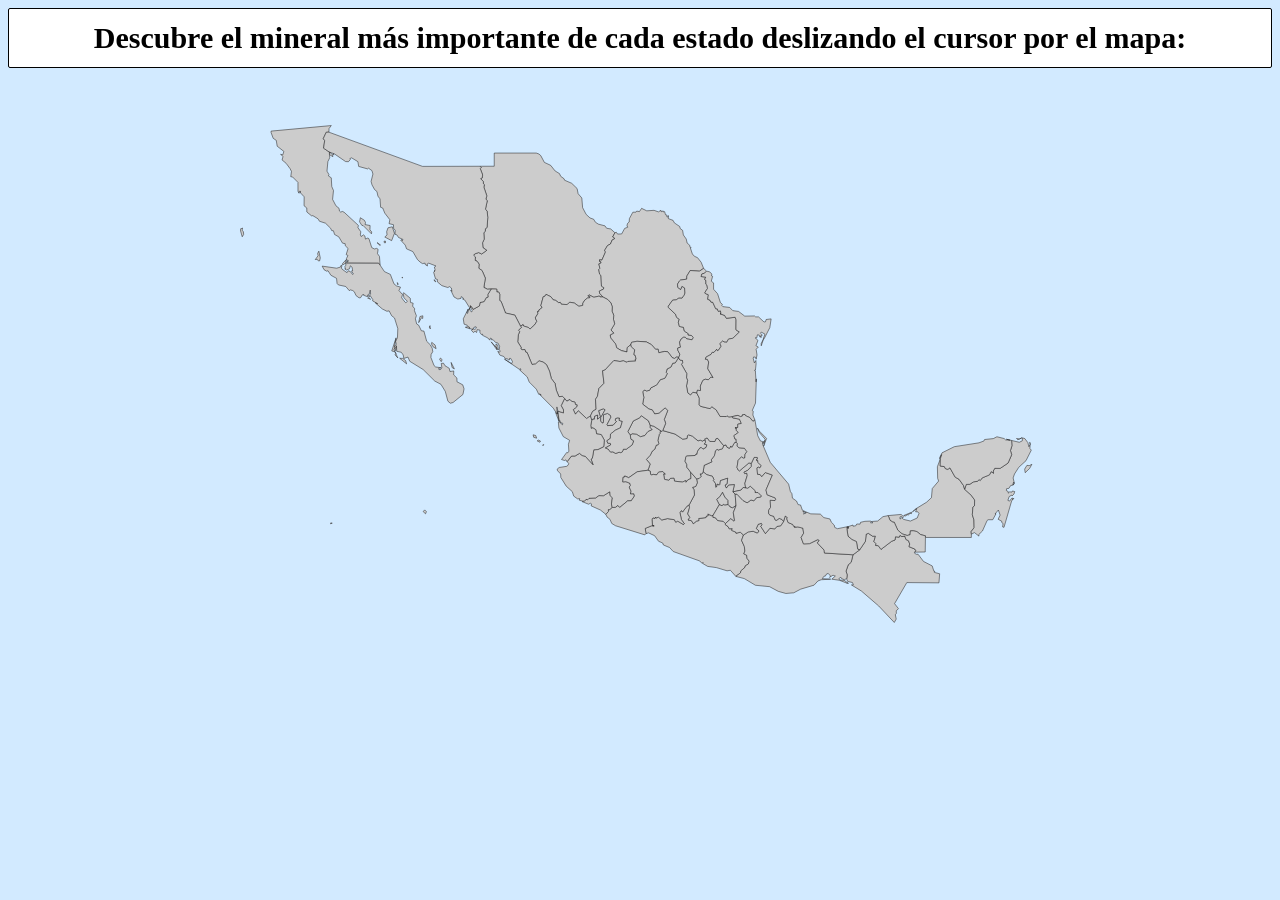
<file: src/main/resources/static/mapa-minerales-rocas/index.html>
<!DOCTYPE html>
<html>
    <link rel="stylesheet" type="text/css" href="styles.css" />
	<div id="info-box"></div>
	<?xml version="1.0" encoding="utf-8"?>
<header>
		<h1>Descubre el mineral más importante de cada estado deslizando el cursor por el mapa:</h1>
  </header>
  <style>
	svg {
	  display: block;
	  margin: auto;
	}
  </style>
<svg width="800" height="600" xmlns="http://www.w3.org/2000/svg" xmlns:amcharts="http://amcharts.com/ammap" xmlns:xlink="http://www.w3.org/1999/xlink" version="1.1">
	<sodipodi:namedview bordercolor="#666666" objecttolerance="10" pagecolor="#ffffff" borderopacity="1" gridtolerance="10" guidetolerance="10" inkscape:cx="509.19152" inkscape:cy="282.2353" inkscape:zoom="1.2137643" showgrid="false" id="namedview71" inkscape:current-layer="g5" inkscape:window-maximized="1" inkscape:window-y="-8" inkscape:window-x="-8" inkscape:pageopacity="0" inkscape:window-height="1017" inkscape:window-width="1920" inkscape:pageshadow="2">
	</sodipodi:namedview>

	<g>
      <path id="MX-AGU" data-info="<div>Aguascalientes</div><div>Roca o Mineral representativo: Ágata de fuego </div>" fill="#D3D3D3" class="land" d="M390.24,367.07L387.83,363.6L393.33,352.9L399.66,349.82L401.26,347.64L408.53,352.83L410.26,357.31L410.26,357.31L410.28,359.5L412.24,361.64L407.96,363.61L404.69,367.66L400.41,368.76L396.5,366.33L392.29,365.95z"/>
	  <path id="MX-BCN" data-info="<div>Baja California</div><div>Roca o Mineral representativo: Turqueza </div>" fill="#D3D3D3" class="land" d="M106.2,195.13h-0.65l0,0l-2.88,1.84l-0.1,-1.51l3.7,-3.91l-0.76,2.25L106.2,195.13zM78.85,183.14l1.43,6.75l-0.64,2.99l-1.16,0.14l-1.26,-1.73l-1.96,0.27l2.81,-3.81l-0.44,-2.29L78.85,183.14zM136.99,174.58l3.51,2.45l-0.54,0.47L136.99,174.58zM145.45,173.08l0.07,1.66l-1.16,0.04l-0.35,-1.56L145.45,173.08zM2.59,160.01l-0.5,2.36l1.31,1.2l0.23,2.9l-1.41,2.31l-2.15,-7.58L2.59,160.01zM120.37,149.72l4.07,2.61l1.06,2.21l-0.47,2.03l5.08,0.95l-0.17,4.33l1.81,2.08l-0.34,1.9l-8.2,-8.21l-1.37,-0.26l-2.29,-3.56L120.37,149.72zM88.9,64.14l-2.66,0.13l-2.94,6.31l1.4,1.99l-1.11,7.6l5.69,3.84l0,0l0.45,5.74l-1.86,3.87l-0.88,9.55l1.98,3.47l-0.54,1.31l2.84,1.84l0.51,8.74l1.72,4.04l-0.92,8.77l3.35,6.44l3.13,2.55l0.42,2.76l1.26,1.04l1.51,-0.73l1.81,0.78l14.3,13.22l-0.41,2.22l2.87,4.19l-0.46,3.04l0.81,1.69l2.32,-1.69l1.43,1.21l0.51,3.04l2.41,-1.07l1.08,0.62l2.79,8.87l2.58,1.46l2.44,-0.59l1.37,0.93l-0.59,4.33l1.97,2.8l0.65,8.78l0,0l-1.51,-1.97l0,0l-31.69,-0.11l-0.17,-2.34l0.86,1.21l0.79,-1.39l-1.61,-0.41l-0.35,-1.72l1.52,-2.99l-1.81,-0.91l1.93,-6.07l-2.83,-2.82l-0.07,-2.03l-2.64,-0.52l-3.75,-6.29l-4.21,-2.36l-1.19,-3.77l-1.71,-0.12l-1.05,-2.33l-5.16,-5.1l-5.97,-1.91l-1.55,-2.51l-5.16,-3.13l-1.19,0.25L66.84,144l-0.07,-4.02l-2.71,-2.21l0.1,-8.96l-3.52,-3.79l-0.63,-2.16l0.27,1.34l-1.49,-0.35l0.27,1.44l-1.06,-2.05l-0.06,-8.88l-5.4,-5.4l-1.8,-0.27l0.74,-5.28l-1.38,-2.71l-3.94,-5.34l-4.1,-3.43l0.93,-3.25l-2.35,-2.48L42.67,87l1.25,-3.54l-6.73,-5.25l-0.93,-5.85l-3.06,-2.02l-2.14,-5.9l0.04,-1.34l60.19,-5.54l-2.25,3.02L88.9,64.14z"/>
	  <path id="MX-BCS" data-info="<div>Baja California Sur</div><div>Roca o Mineral representativo: Magnesita </div>" fill="#D3D3D3" class="land" d="M90.77,454.84l1.49,0.37l-1.8,0.58L90.77,454.84zM184.67,441.89l1.73,1.75l-0.85,2.17l-2.39,-2.2L184.67,441.89zM211.13,294.41l3.23,6.5l-2.27,-1.34L211.13,294.41zM159.65,290.27l3.12,0.16l2.87,2.17l0.98,3.26L159.65,290.27zM200.38,290.03l1.77,1.59l-0.93,2.03l-1.57,-2.15L200.38,290.03zM191.74,274.37l3.33,2.59l1.03,3.7l-3.11,-1.95l-1.57,-2.92L191.74,274.37zM156.07,269.79l-1.55,8.55l0.66,1.33l-1.27,1.74l3.93,8.51l-2.89,-3.11l0.98,-0.99l-0.92,-2.05l-3.25,-0.77L156.07,269.79zM190.03,257.61l0.31,3.3l-1.11,-1.84L190.03,257.61zM182.83,247.79l-0.1,2.69l-1.2,-0.74l-2.87,4.88l1.31,-6.1L182.83,247.79zM128.55,229.37l2.09,1.9l-2.93,-1.12L128.55,229.37zM157.11,214.6l1.06,1l-0.34,1.22L157.11,214.6zM162.18,209.09l0.7,0.68l-0.93,0.04L162.18,209.09zM105.55,195.13h0.65l0,0l32.41,0.1l0,0l1.51,1.97l0,0l4.35,6.44l5.88,2.74l3.62,9.47l2.6,2.1l3.94,1.2l-1.55,3.38l3.53,3.99l-0.85,3.22l3.23,4.25l1,0.75l1.55,-1.38l-3.45,-3.58l-0.91,-4.55l0.74,-0.47l6.5,5.55l0.16,4.08l2.72,0.85l-0.57,2.86l2.08,2.68l-0.28,1.8l1.98,5.16l-1,3.01l1.31,5.21l2.02,1.3l2.64,5.51l2.56,0.31l2.76,10.16l3.71,3.68l1.86,3.51l0.5,3.27l-1.61,2.7l-0.22,3.09l3.16,8.12l1.54,1.35l5.55,0.83l-2.43,0.38l0.21,1.46l1.68,-0.13l1.2,-1.81l-0.57,-4.25l2.27,-0.24l1.49,2.52l4.21,2.57l0.71,3.23l3.8,-0.58l-0.06,3.95l3.24,3.16l0.04,3.67l5.77,3.1l1.32,4.01l-1.1,5.64l-9.89,8.06l-2.72,0.7l-2.42,-2.01l-2.64,-9.87l-4.33,-7.01l-6.19,-3.28l-11.64,-11.53l-13.36,-8.24l-1.79,-4.2l-4.16,1.37l-0.58,-3.49l-1.92,-2.66l-4.57,-1.01l-0.29,-5.55l-0.62,4.69h-0.73l-0.36,-4.1l1.55,-2.12l-0.68,-2.72l1.85,-3.89l0.35,-9.03l-3.3,-10.59l-2.88,-2.3l-2.52,-4.8l-2.22,0.39l-4.55,-2.31l-6.98,-6.02l2.37,0.79l-5.1,-2.85l0.17,-1.29l-2.67,-4.05l-0.36,1.05l-1.51,-0.7l2.37,-1.72l-0.4,-4.1l-0.98,3.87l-1.63,1.01l0.06,1.83l-4.1,-1.54l0.29,-0.71l-1.44,0.22l-1.83,2.94l-1.54,0.15l-3.1,-2.34l-1.61,-3.69l-1.81,-1.34l-2.21,-0.57l-1.06,0.74l-3.46,-4.12l-7.41,-1.62l-1.33,-1.45l-0.51,-5.09l-5.67,-3.12l-2.89,-4.52l-1.29,0.49l-2.67,-1.52l-1.86,-3.59l14.47,2.08l3.81,-1.12l0.62,-1.84l0.86,0.29l-0.52,2.48l0.76,1.26l4.87,3.44l1.08,-1.96l2.1,0.72l2.45,3.09l0.59,-1.17l-1.57,-1.62l0.12,-1.05l0.81,0.24l-0.53,-3.7l-1.75,-1.44l-0.83,3.03l-3.18,1.21l-1.64,-1.24l0.85,-0.04l-0.74,-1.98l1.17,-1.74L105.55,195.13z"/>
	  <path id="MX-CAM" data-info="<div>Campeche</div><div>Roca o Mineral representativo: Halita </div>" fill="#D3D3D3" class="land" d="M671.68,444.21l-0.18,1.4l-1.61,-0.36l-1.64,2l-0.54,-0.67l-2.41,1.45l-1.63,-0.47L671.68,444.21zM700.38,390.75l-0.16,7.3l4.12,0.51l0.97,2.01l2.5,0.82l2.09,-1.55l5.3,9.33l3.86,2.1l4.34,6.07l1.22,3.89l0,0l6.64,6.06l3.41,4.67l-0.18,5.85l-1.58,1.33l-0.58,7.64l1.62,5.05l0.18,7.75l-3.01,4.1l0.25,2.46l0,0l-0.02,3.33l-45.94,-0.01l0,0l0.02,-1.64l-4.66,-1.16l-3.98,-3.11l-3.65,-0.8l-2.79,0.13l-0.27,3.84l-2.97,0.76l-5.02,-1.63l-4.34,-3.75l-3.68,-8.14l-0.98,0.38l-3.12,-2.12l-1.77,-4.63l0,0l12.96,-1.17l2.37,2.21l-0.6,1.18l-1.54,-1.33l-1.4,0.43l0.07,2.21l1.49,-1.33l2.1,1.6l6.79,1.67l6.76,-3.05l1.8,-4.55l-1.33,-1.7l-2.07,0.11l1.21,-3.28l-4.33,3.3l2.5,-2.57l11.6,-7.11l4.86,-4.53l0.82,-9.12l6.38,-7.51l-0.98,-2.71l-0.27,-11.61L700.38,390.75z"/>
	  <path id="MX-CHP" data-info="<div>Chiapas</div><div>Roca o Mineral representativo: Celestita </div>" fill="#D3D3D3" class="land" d="M607.17,515.28l0.18,-0.64l0,0l1.1,0.75L607.17,515.28zM606.8,511.27l-0.01,-0.78l0,0l0.4,-3.57l-1.16,-3.78l2.19,-6.28l2.94,-2.62l1.87,-7.45l0,0l6.61,-4.88l0,0l5.77,-8.61l0.75,-7.08l2.2,-0.88l4.3,2.89l2.79,-0.09l-1.54,5.33l2.07,2.18l-0.3,1.87l2.59,0.11l2.72,3.78l10.73,-8.2l3.29,-1.19l0.5,-3.27l3.71,0.45l0.71,-1.84l1.89,1.26l2.99,-0.54l1.11,3.37l2.56,1.26l1.27,3.3l-0.75,2.66l5.84,2.39l1.1,1.79l-1.29,1.31l0,0l-0.08,1.04l1.74,1.08l1.77,-0.04l5.43,7.21l8.69,4.47l1.73,5.41l0.82,-0.1l-0.33,1.18l5.24,1.37l-0.7,9.07l-32.14,-0.27l-12.25,21.07l3.87,5l-2.2,2.24l0.13,2.49l-1.05,1.38l0.92,4.29l-1.96,3.42l-15.55,-16.48l-17.4,-15l-9.9,-6.06l1.95,-0.13l-0.98,-2.31l-4.66,-1.01L606.8,511.27z"/>
	  <path id="MX-CHH" data-info="<div>Chihuahua</div><div>Roca o Mineral representativo: Oro </div>" fill="#D3D3D3" class="land" d="M374.96,164.76L372.7,168.92L374.43,169.88L374.44,170.92L372.24,171.92L370.51,175.93L367.46,177.65L365.19,181.43L364.63,182.53L365.5,183.95L361.9,192.14L359.53,191.81L359.52,193.36L360.64,193.54L361.13,195L358.89,195.86L359.88,200.45L358.79,201.61L359.6,206.13L360.97,207.46L361.48,218.16L363.85,219.63L363.44,221.17L359.3,223.12L359.64,225.23L362.87,228.96L362.87,228.96L360.11,229.02L359.48,228.01L353.88,229.3L348.96,226.89L347.92,227.95L349.94,228.73L349.87,229.73L347.37,230.12L344.71,232.18L342.82,235.26L342.81,237.37L338.92,238.32L334.27,235.03L329.77,234.26L327.1,236.58L321.38,236.27L320.28,234.38L318.64,234.67L315.32,232.22L313.38,231.99L310.88,228.76L305.97,226.35L304.99,228.18L303.23,228.75L300.88,237.58L302.12,239.61L298.95,241.93L298.95,243.29L297.54,243.49L297.9,245.63L295.26,249.88L296.84,253.34L294.72,256.76L289.96,261.09L288.65,259.6L283.44,257.97L283.13,256.65L280.5,258.08L280.5,258.08L274.88,247.17L265.52,245.04L261.12,233.46L259.7,232.54L259.78,226.36L258.72,224.03L256.89,224.04L256.77,221.14L251.2,220.98L251.2,220.98L247.42,221.21L243.88,219.37L245.36,210.19L242.13,202.6L238.8,200.25L239.12,196.14L237.03,193.16L235.21,192.42L235.41,188.97L233.66,187.29L234.7,185.9L238.68,184.56L241.72,185.98L246.77,182.31L242.97,179.64L242.56,174.79L244.23,171.13L243.81,164.65L245.3,163.39L245.4,160.7L247.07,159.52L247.78,149.4L247.12,143.18L245.46,141.2L247.32,132.59L245.87,131.26L246.84,127.93L243.86,119.13L244.42,116.71L243.38,115.78L243.29,113.36L240.56,110.71L242.17,110.02L242.64,106.94L240.24,100.58L241.18,99.3L240.13,98.26L240.13,98.26L254.23,98.22L254.23,85.06L296.28,85.06L298.87,86L300.75,87.59L304.39,94.4L310.65,97.34L315.13,102.97L319.48,105.58L320.69,108.29L324.12,110.81L324.5,112.18L331.7,115.29L337.08,120.51L338.13,125.69L341.82,129.97L342.62,139.63L346.15,146.38L350,149.95L353.63,151.24L355.42,154.21L358.25,156.08L365.01,157.88L366.63,160.26L370.7,160.94z"/>
	  <path id="MX-COA" data-info="<div>Coahuila</div><div>Roca o Mineral representativo: Hierro </div>" fill="#D3D3D3" class="land" d="M463.62,200.41L459.4,203.17L450.21,202.51L446.84,208.08L446.71,211.16L440.56,212.07L439.37,213.11L437.54,216.09L437.79,219.43L440.61,221.5L441.9,218.33L444.58,219.88L445,225.01L444.16,227.25L441.97,230.21L438.77,230.17L436.16,231.87L432.65,232.15L428.32,238.2L428.34,239.5L435.58,246.3L436.63,249.41L439.29,251.28L438.3,254.18L439.38,258.43L443.46,259.31L444.37,263.08L448.47,265.81L447.96,266.86L451.56,267.49L453.33,269.56L452.09,271.8L446.74,270.89L445.43,269.36L443.69,269.19L441.25,270.88L439.55,274.1L440.53,279.19L437.76,280.01L437.73,282.04L439.87,286.21L438.87,289.47L438.87,289.47L436.75,289L434.38,290.47L432.29,289.66L427.75,283.78L424.79,283.41L418.77,284.78L418.15,281.22L415.52,281.31L411.4,276.58L406.36,273.9L396.96,273.29L391.56,274.36L390.91,276.52L390.91,276.52L387.28,279.56L386.99,283.94L381.42,282.64L376.7,279.85L375.54,275.87L370.74,270.08L370.11,266.93L373.73,265.12L371.01,261.95L374.67,255.88L373.47,251.41L373.7,247.14L372.02,243.19L372.29,238.87L370.91,234.9L367.79,231.56L362.87,228.96L362.87,228.96L359.64,225.23L359.3,223.12L363.44,221.17L363.85,219.63L361.48,218.16L360.97,207.46L359.6,206.13L358.79,201.61L359.88,200.45L358.89,195.86L361.13,195L360.64,193.54L359.52,193.36L359.53,191.81L361.9,192.14L365.5,183.95L364.63,182.53L365.19,181.43L367.46,177.65L370.51,175.93L372.24,171.92L374.44,170.92L374.43,169.88L372.7,168.92L374.96,164.76L374.96,164.76L376.34,164.28L377.54,166.07L381.67,165.93L384.67,160.4L387.91,159.13L386.91,158.03L387.51,155.46L389.17,154L389.41,150.55L392.83,144.21L395.95,144.17L396.73,143.08L399.41,143.6L401.6,140.35L406.75,142.83L414.05,142.32L418.41,143.89L421.01,142.27L421.2,143.76L423.18,142.92L423.38,143.97L424.67,143.65L425.52,146.8L427.1,147.18L426.82,148.71L427.43,149.15L428.43,147.61L428.39,150.64L433.07,152.36L434.37,154.88L439.71,158.47L440.23,160.57L442.61,162.36L443.36,166.98L446.24,171L447.14,175.05L449.72,177.27L449.99,179.24L451.23,179.61L450.46,180.19L452.38,185.98L454.41,188.29L457.55,189.66L461.16,194.25z"/>
	  <path id="MX-COL" data-info="<div>Colima</div><div>Roca o Mineral representativo: Dolomita </div>" fill="#D3D3D3" class="land" d="M372.28,439.49L369.81,441.73L368.41,441.7L368.44,443.49L365.9,446.37L365.9,446.37L360.39,442.01L351.19,437.88L351.49,435.85L350.39,435.25L348.55,436.19L342.02,433.61L342.56,433.1L342.56,433.1L344.48,433.15L345.96,431.36L347.66,431.73L349.01,430.31L355.73,429.92L358.83,427.6L363.49,427.71L369.83,423.75L370.15,427.66L372.4,429.75L371.41,435.99z"/>
	  <path id="MX-CDMX" data-info="<div>Ciudad de México</div><div>Roca o Mineral representativo: Perlita </div>" fill="#D3D3D3" class="land" d="M488.1,436.52L484.8,437.25L483.89,436.45L481.96,437.66L479.3,436.73L479.3,436.73L476.58,431.37L479.75,428.62L482.54,424.18L484.87,429.07L488.03,432.45z"/>
	  <path id="MX-DUR" data-info="<div>Durango</div><div>Roca o Mineral representativo: Fluorita </div>" fill="#D3D3D3" class="land" d="M280.5,258.08L283.13,256.65L283.44,257.97L288.65,259.6L289.96,261.09L294.72,256.76L296.84,253.34L295.26,249.88L297.9,245.63L297.54,243.49L298.95,243.29L298.95,241.93L302.12,239.61L300.88,237.58L303.23,228.75L304.99,228.18L305.97,226.35L310.88,228.76L313.38,231.99L315.32,232.22L318.64,234.67L320.28,234.38L321.38,236.27L327.1,236.58L329.77,234.26L334.27,235.03L338.92,238.32L342.81,237.37L342.82,235.26L344.71,232.18L347.37,230.12L349.87,229.73L349.94,228.73L347.92,227.95L348.96,226.89L353.88,229.3L359.48,228.01L360.11,229.02L362.87,228.96L362.87,228.96L367.79,231.56L370.91,234.9L372.29,238.87L372.02,243.19L373.7,247.14L373.47,251.41L374.67,255.88L371.01,261.95L373.73,265.12L370.11,266.93L370.74,270.08L375.54,275.87L376.7,279.85L381.42,282.64L386.99,283.94L387.28,279.56L390.91,276.52L390.91,276.52L391.3,278.69L394.74,281.78L393.93,286.68L395.14,287.13L396.16,291.13L395.19,291.65L395.55,293.11L387.8,293.46L387.04,294.37L383.38,292.8L380.01,293.5L373.88,292.53L364.97,302.03L362.57,302.75L363.99,315.27L358.87,320.58L357.49,328.23L355.51,331.33L356.12,341.25L352.66,343.3L350.49,347.86L350.49,347.86L346.67,350.57L338.31,342.81L335.46,346.19L333.26,341.61L336.65,338.98L337.13,336.85L335.46,336.51L334.88,334.05L331.46,333.29L329.93,331.54L326.8,333.17L324.6,330.53L324.6,330.53L322.48,328.35L318.99,328.74L316.29,322.12L315.07,315.46L311.37,310.62L309.5,303.12L306.5,296.65L303.08,294.05L299.04,292.88L295.58,296.04L292.02,296.47L287.09,284.48L285.77,284.17L284.88,281.56L282.05,281.78L280.85,280.82L281.18,279.38L277.74,273.92L278.34,266.84L279.67,263.63L278.52,262.31L281.44,259.32z"/>
	  <path id="MX-GUA" data-info="<div>Guanajuato</div><div>Roca o Mineral representativo: Cuarzo </div>" fill="#D3D3D3" class="land" d="M465.16,371.7L465.55,374.25L464.4,376.16L466.88,376.77L466.13,379.38L463.02,381.25L461.29,379.5L459.77,380.06L457.52,383.4L456.95,386.45L456.13,385.97L455.25,387.47L446.45,388.08L445.73,389.49L445.08,393.29L446.83,396.5L446.82,399.21L450.65,404.15L450.65,404.15L451,410.53L447.76,411.96L445.93,414.33L445.76,412.59L442.44,414.09L434.51,413.16L434,410.25L430.4,410.41L428.85,412.33L424.51,411.35L423.57,405.88L425.24,406.13L422.81,403.58L418.65,404.12L416.64,406.92L413.04,406.33L411.86,407.03L410.61,406.49L410.29,403.24L407.98,402.23L407.98,402.23L410.15,396.03L406.38,391.42L410.32,387.13L412.23,383.18L414.72,381.27L416.25,377.17L418.15,376.71L418.82,375.34L417.89,372.56L419.29,366.33L420.49,364.97L419.75,364.14L420.97,362.85L420.97,362.85L421.94,363.48L422.75,362.54L422.75,362.54L435.01,366.02L442.72,371.17L446.99,370.53L447.46,367.58L448.54,366.85L452.43,368.13L458.03,372.86L460.23,372.15L462.52,373.03z"/>
	  <path id="MX-GRO" data-info="<div>Guerrero</div><div>Roca o Mineral representativo: Oro </div>" fill="#D3D3D3" class="land" d="M449.19,436.82l0.3,2.94l-1.79,6.15l2.22,3.55l-1.91,2.54l3.5,0.72l1.79,3.04l3.17,-2.61l2.47,-0.58l-0.34,-1.98l7.33,-1l0.44,-1.56l1.76,-0.32l-0.36,-1.72l3.7,1.7l1.63,-0.37l0,0l-0.14,1.95l2.64,0.58l2.02,2.67l5.51,0.7l2.3,2.33l0,0l-0.05,1.23l2.7,1.8l1.22,2.25l2.99,-0.2l-0.62,1.77l4.21,1.78l0.12,1.07l4.28,-1.04l3.22,2.78l0,0l-1.91,5.37l2.73,6.06l0.6,4.58l-1.1,2.89l2.85,1.29l0.34,3.08l2.21,2.94l-0.92,2.88l-3.06,1.81l-0.18,1.35l-4.11,3.59l-0.46,2.02l-4.64,3.54l0,0l-5.49,-6.11l-3.3,0.54l-10.62,-3.2l-8.74,-1.22l-4.89,-2.84l0.39,-1.08l-1.35,0.71l-2,-2.17l-26.59,-9.48l-3.63,-3.95l-6.24,-2.63l-0.68,-1.93l-4.13,-1.76l-3.99,-5.57l-6.01,-2.8l-2.64,0.68l0,0l-0.71,-5.2l6.48,-2.62l2.44,0.09l-1.66,-0.29l-0.48,-5.86l0.3,-1.15l1.64,-0.82l0.53,0.82l1.22,-1.51l0.06,1.05l2.83,-0.89l3.2,2.81l5.7,-1.42l6.92,1.09l1.27,2.48l2.06,-0.98l5.76,3.36l0.77,-1.01l-2.83,-3.79l-1.52,-7.38l1.57,-1.88l0.99,1.61l4.46,-5.91L449.19,436.82z"/>
	  <path id="MX-HID" data-info="<div>Hidalgo</div><div>Roca o Mineral representativo: Obsidiana </div>" fill="#D3D3D3" class="land" d="M496.34,374.47L497.48,375.39L497.18,378.05L499.01,379.76L504.47,380.21L507,383.63L505.14,386.09L504.81,389.99L503.36,390.22L501.56,388.83L498.2,392.39L497.04,399.43L498.21,402.02L499.59,402.88L509.02,394.88L511.31,395.48L511.31,395.48L511.38,398.48L507.61,402.38L503.99,404.23L504.69,405.64L506.81,405.16L507.27,407.35L504.92,415.23L505.62,419.96L505.62,419.96L503.24,419.46L500.97,422.14L492.87,423.9L492.87,423.9L494.34,416.6L488.53,417.21L486.81,419.79L485.92,419.68L485.07,417.01L487.03,415.88L487.67,410.26L480.46,412.65L479.93,416.4L479.24,417.16L477.11,416.15L476.94,418.39L475.73,419.38L475.43,415.55L473.18,412.39L473.88,411.4L472.37,408.27L466.95,406.75L463.14,403.87L463.14,403.87L464.15,397.33L471.89,393.83L471.26,391.81L474.38,387.63L475.41,382.75L477.06,381.32L478.27,382.03L482.38,380.74L483.66,377.61L483.66,377.61L485.92,376.86L487.06,379.26L489.48,380.32L490.83,377.94L491.75,379.25L494.66,374.45z"/>
	  <path id="MX-JAL" data-info="<div>Jalisco</div><div>Roca o Mineral representativo: Calcita </div>" fill="#D3D3D3" class="land" d="M390.24,367.07L392.29,365.95L396.5,366.33L400.41,368.76L404.69,367.66L407.96,363.61L412.24,361.64L410.28,359.5L410.26,357.31L410.26,357.31L413.8,358.22L420.97,362.85L420.97,362.85L419.75,364.14L420.49,364.97L419.29,366.33L417.89,372.56L418.82,375.34L418.15,376.71L416.25,377.17L414.72,381.27L412.23,383.18L410.32,387.13L406.38,391.42L410.15,396.03L407.98,402.23L407.98,402.23L397.25,403.78L388.7,409.69L384.74,407.98L384.44,409.13L383.15,409.2L382.74,413.9L385.96,413.67L389.83,415.25L390.44,417.46L389.18,419.01L391.09,423.21L390.46,425.8L393.82,425.73L394.49,427.97L391.28,432.78L387.6,432.92L379.79,439.45L377.71,437.68L375.49,439.38L372.28,439.49L372.28,439.49L371.41,435.99L372.4,429.75L370.15,427.66L369.83,423.75L363.49,427.71L358.83,427.6L355.73,429.92L349.01,430.31L347.66,431.73L345.96,431.36L344.48,433.15L342.56,433.1L342.56,433.1L339.29,432.24L339.68,430.59L337.63,430.92L333.74,428.13L332.31,423.65L326.23,418.17L320.79,409.41L320.66,405.98L317.61,402.8L317.15,401.15L319.15,399.51L326.56,398.35L328.06,397.25L328.72,395.64L327.13,393.61L327.13,393.61L331.58,387.99L335.08,388.01L339.52,385.36L342.23,387.52L345.31,388.3L353.03,396.64L351.07,391.09L352.34,390.27L353.84,381.76L357.88,381.53L363.76,378.6L364.32,372.08L361.19,366.55L356.69,365.95L355.73,361.62L352.89,359.89L351.24,360.41L350.78,357.39L351.84,352.02L351.84,352.02L352.92,350.81L354.27,351.15L354.63,348.12L357.73,346.95L357.48,351.05L359.28,349.91L360.31,348.73L358.52,342.67L363.34,340.76L365.15,341.77L360.74,349.59L360.7,352.91L361.91,354.69L363.07,354.86L363.45,353.7L363.45,346.66L367.51,345.42L370.33,347.25L370.93,349.18L367.11,356.51L367.6,357.62L373.1,357.12L376.42,353.5L375.18,352.47L375.49,350.6L377.37,349.87L379.54,350.04L379.19,352.41L382.35,353.37L380.46,359.75L375.18,362.32L370.49,366.12L370.34,370.38L366.93,372.72L367.78,375.2L370.4,375.39L370.64,376.99L365.43,379.92L368.1,381.04L370.54,384.04L372.8,383.85L375.7,385.46L379.13,384.23L380.84,384.66L382.42,383.77L383.38,381.21L386.27,381.22L392.14,376.91L393.58,372.91L390.8,371.13z"/>
	  <path id="MX-MEX" data-info="<div>Estado de México</div><div>Roca o Mineral representativo: Oro </div>" fill="#D3D3D3" class="land" d="M463.14,403.87l3.81,2.88l5.42,1.52l1.51,3.12l-0.7,1l2.25,3.16l0.3,3.83l1.21,-1l0.17,-2.24l2.13,1.01l0.69,-0.77l0.53,-3.75l7.21,-2.39l-0.64,5.63l-1.96,1.12l0.86,2.67l0.88,0.11l1.72,-2.58l5.82,-0.61l-1.47,7.3l0,0l2.25,2.18l0,0l0.96,11.56l0,0l-3.51,2.24l-2.55,-0.94l-1.91,-2.42l0,0l-0.07,-4.07l-3.16,-3.39l-2.33,-4.88l-2.79,4.44l-3.17,2.75l2.72,5.36l0,0l-6.2,10.58l0,0l-1.63,0.37l-3.7,-1.7l0.36,1.72l-1.76,0.32l-0.44,1.56l-7.33,1l0.34,1.98l-2.47,0.58l-3.17,2.61l-1.79,-3.04l-3.5,-0.72l1.91,-2.54l-2.22,-3.55l1.79,-6.15l-0.3,-2.94l0,0l5.27,-9.84l-0.44,-5.18l-1.52,-2.42l3.24,-0.91l1.61,-3.76l-0.82,-3.86l0,0l2.55,-0.31l1.92,-2.01l-0.83,-2.69l1.78,0.17L463.14,403.87z"/>
	  <path id="MX-MIC" data-info="<div>Michoacán</div><div>Roca o Mineral representativo: Diatomita </div>" fill="#D3D3D3" class="land" d="M407.98,402.23L410.29,403.24L410.61,406.49L411.86,407.03L413.04,406.33L416.64,406.92L418.65,404.12L422.81,403.58L425.24,406.13L423.57,405.88L424.51,411.35L428.85,412.33L430.4,410.41L434,410.25L434.51,413.16L442.44,414.09L445.76,412.59L445.93,414.33L447.76,411.96L451,410.53L450.65,404.15L450.65,404.15L456.53,410.85L456.53,410.85L457.35,414.71L455.74,418.46L452.5,419.37L454.03,421.8L454.46,426.98L449.19,436.82L449.19,436.82L446.94,438.2L442.48,444.11L441.49,442.5L439.92,444.38L441.44,451.76L444.27,455.55L443.5,456.56L437.74,453.2L435.68,454.18L434.42,451.69L427.5,450.6L421.8,452.02L418.6,449.21L415.77,450.1L415.71,449.04L414.49,450.55L413.96,449.73L412.31,450.55L412.01,451.71L412.49,457.57L414.15,457.86L411.71,457.77L405.23,460.39L405.94,465.59L405.94,465.59L404.85,466.88L375.55,457.76L371.74,455.44L369.97,451.33L367.1,449.1L365.9,446.37L365.9,446.37L368.44,443.49L368.41,441.7L369.81,441.73L372.28,439.49L372.28,439.49L375.49,439.38L377.71,437.68L379.79,439.45L387.6,432.92L391.28,432.78L394.49,427.97L393.82,425.73L390.46,425.8L391.09,423.21L389.18,419.01L390.44,417.46L389.83,415.25L385.96,413.67L382.74,413.9L383.15,409.2L384.44,409.13L384.74,407.98L388.7,409.69L397.25,403.78z"/>
	  <path id="MX-MOR" data-info="<div>Morelos</div><div>Roca o Mineral representativo: Pumicita </div>" fill="#D3D3D3" class="land" d="M479.3,436.73L481.96,437.66L483.89,436.45L484.8,437.25L488.1,436.52L488.1,436.52L490.01,438.94L492.56,439.88L496.07,437.64L496.07,437.64L493.31,444.72L494.58,452.56L494.03,453.28L490.76,450.76L485.42,455.55L485.42,455.55L483.12,453.21L477.61,452.52L475.59,449.84L472.95,449.26L473.1,447.31L473.1,447.31z"/>
	  <path id="MX-NA" data-info="<div>Nayarit</div><div>Roca o Mineral representativo: Pumicita </div>" fill="#D3D3D3" class="land" d="M303.72,376.47l-0.63,1.19l-0.46,-0.71L303.72,376.47zM298.54,372.12l1.96,1l-0.65,1.14l-2.68,-1.4L298.54,372.12zM293.12,366.82l2.62,0.7l0.91,2.68l-2.97,-0.89L293.12,366.82zM317.4,343.32l1.69,10.3l-3.49,-9.02l2.14,1.28L317.4,343.32zM324.6,330.53l2.2,2.64l3.13,-1.63l1.52,1.75l3.42,0.76l0.58,2.47l1.67,0.34l-0.47,2.13l-3.4,2.63l2.2,4.58l2.85,-3.38l8.35,7.77l3.82,-2.72l0,0l1.35,4.16l0,0l-1.06,5.37l0.46,3.02l1.66,-0.52l2.84,1.72l0.96,4.34l4.5,0.6l3.13,5.53l-0.56,6.52l-5.89,2.93l-4.04,0.23l-1.5,8.51l-1.27,0.82l1.96,5.55l-7.71,-8.34l-3.08,-0.79l-2.71,-2.16l-4.44,2.65l-3.51,-0.01l-4.45,5.62l0,0l-1.22,-1.75l-1.35,0.66l-3,-0.99l5.16,-7.06l1.02,0.35l1.14,-1.62l-0.44,-6.95l1.19,-3.94l-6.32,-3.7l-4.4,-8.64l-0.54,-5.86l0.8,-0.38l3.36,3.08l0.3,-1.52l-2.64,-0.88l0.11,-1.53l-1.1,0.05l-1.33,-9.83l0,0l5.56,1.81l0.13,-2.93l-2.36,-4.3L324.6,330.53z"/>
	  <path id="MX-NLE" data-info="<div>Nuevo León</div><div>Roca o Mineral representativo: Ilmenita </div>" fill="#D3D3D3" class="land" d="M466.54,203.14L464.61,205.21L461.83,206.01L461.13,208.56L465.73,209.2L464.61,211.5L465.88,212.37L465.9,216.21L467.05,217.34L467.47,220.53L465.02,224.31L465.15,225.43L468.39,226.82L467.69,231.33L470.04,232.18L470.88,234.08L472.76,234.3L475.82,240.93L477.23,240.8L478.34,243.42L480.41,242.83L480.99,245.5L480.1,245.83L484.57,247.4L486.41,250.33L495.16,249.25L496.09,251.73L495.99,261.81L499.4,264.05L492.89,270.27L488.51,271.12L486.77,274.29L483.97,274.07L482.85,272.86L479.88,275.64L481.15,278.24L478.48,282.29L477.36,282.74L476.6,281.35L473.97,284.46L472.21,284.36L470.91,286.49L466.05,289.11L465.36,291.21L467.41,291.4L468.67,294.02L467.81,300.79L473.11,309.63L470.86,309.19L468.4,311.77L465.14,311.24L462.83,312.47L460.36,318.01L460.54,322.62L457.45,322.24L456.77,325.04L456.77,325.04L452.87,324.3L450.53,327.1L447.79,324.91L446.47,317.9L447.62,312.3L446.54,309.95L446.75,305.58L441.44,296.25L442.64,294.68L442.48,292.52L440.04,292.21L438.32,289.89L438.32,289.89L438.87,289.47L438.87,289.47L439.87,286.21L437.73,282.04L437.76,280.01L440.53,279.19L439.55,274.1L441.25,270.88L443.69,269.19L445.43,269.36L446.74,270.89L452.09,271.8L453.33,269.56L451.56,267.49L447.96,266.86L448.47,265.81L444.37,263.08L443.46,259.31L439.38,258.43L438.3,254.18L439.29,251.28L436.63,249.41L435.58,246.3L428.34,239.5L428.32,238.2L432.65,232.15L436.16,231.87L438.77,230.17L441.97,230.21L444.16,227.25L445,225.01L444.58,219.88L441.9,218.33L440.61,221.5L437.79,219.43L437.54,216.09L439.37,213.11L440.56,212.07L446.71,211.16L446.84,208.08L450.21,202.51L459.4,203.17L463.62,200.41L463.62,200.41z"/>
	  <path id="MX-OAX" data-info="<div>Oaxaca</div><div>Roca o Mineral representativo: Mármol </div>" fill="#D3D3D3" class="land" d="M543.58,453.39L545.26,448.04L547.41,449.55L546.83,450.82L548.08,454.46L552.73,456.44L553.75,458.33L555.13,458.42L554.59,459.32L557.76,458.89L562.89,460.14L563.67,465.18L561.15,469.55L563.49,475.87L569.58,475.63L577.88,471.59L579.25,472.43L577.35,474.9L584.16,482.1L584.46,485.03L613.03,486.78L613.03,486.78L611.16,494.23L608.22,496.85L606.03,503.14L607.19,506.92L606.79,510.49L606.79,510.49L604.36,511.73L601.46,510.52L600.57,509.01L598.79,511.07L599.91,512.03L604.28,512.35L607.35,514.64L607.35,514.64L607.17,515.28L607.17,515.28L599.5,512.3L591.81,511.18L595.34,508.05L592.96,507.21L589.54,509.39L590.54,508.06L588.29,505.47L586.62,505.91L585.32,508.14L584.07,508.11L582.31,510.65L590.69,511.17L581.21,511.74L577.92,512.98L574.06,517.17L560.72,521.13L553.77,524.81L545.88,525.48L538.33,523.39L529.55,518.67L515.45,517.26L504.33,510.62L495.84,508.4L495.84,508.4L500.48,504.85L500.94,502.84L505.05,499.25L505.24,497.9L508.29,496.09L509.21,493.21L507,490.27L506.66,487.19L503.81,485.9L504.91,483L504.3,478.42L501.57,472.36L503.48,466.99L503.48,466.99L508.32,463.88L513.23,463.28L517.32,465.04L519.02,462.97L516.23,460.57L518.26,456.24L521.41,455.36L522.12,456.67L520.79,458.43L525.46,465.63L529.84,460.3L534.92,460.9L536.81,458.53L540.85,457.68z"/>
	  <path id="MX-PUE" data-info="<div>Puebla</div><div>Roca o Mineral representativo: Zeolita </div>" fill="#D3D3D3" class="land" d="M511.31,395.48L514.21,389.38L517.42,389.45L517.41,391.24L516.18,391.99L518.02,392.7L517.81,394.38L521.33,397.56L519.83,400.03L518.22,399.11L517.05,399.87L517.57,406.25L520.29,406.58L521.74,408.56L525.39,404.55L532.45,407.03L526.04,422.01L527.21,426.8L535.2,429.88L535.78,431.75L535.09,432.57L530.27,432.35L530.6,439.37L528.67,442.33L528.67,445.32L529.88,447.16L533.69,448.27L535.38,452.15L536.81,452.25L539.15,450.4L541.73,451.23L543.58,453.39L543.58,453.39L540.85,457.68L536.81,458.53L534.92,460.9L529.84,460.3L525.46,465.63L520.79,458.43L522.12,456.67L521.41,455.36L518.26,456.24L516.23,460.57L519.02,462.97L517.32,465.04L513.23,463.28L508.32,463.88L503.48,466.99L503.48,466.99L500.27,464.21L495.99,465.25L495.86,464.17L491.66,462.39L492.27,460.62L489.29,460.82L488.07,458.57L485.37,456.77L485.42,455.55L485.42,455.55L490.76,450.76L494.03,453.28L494.58,452.56L493.31,444.72L496.07,437.64L496.07,437.64L495.12,426.08L495.12,426.08L496.98,426.16L503.05,432.54L507.11,434.78L511.04,431.96L513.84,432.86L516.48,429.69L520.82,428.95L521.1,427.8L517.97,424.59L515.01,424.54L515.14,422.81L510.33,418.34L507.68,420.34L505.62,419.96L505.62,419.96L504.92,415.23L507.27,407.35L506.81,405.16L504.69,405.64L503.99,404.23L507.61,402.38L511.38,398.48z"/>
	  <path id="MX-QUE" data-info="<div>Quéretaro</div><div>Roca o Mineral representativo: Ópalo </div>" fill="#D3D3D3" class="land" d="M483.66,377.61L482.38,380.74L478.27,382.03L477.06,381.32L475.41,382.75L474.38,387.63L471.26,391.81L471.89,393.83L464.15,397.33L463.14,403.87L463.14,403.87L461.95,406.01L460.17,405.84L461,408.53L459.08,410.54L456.53,410.85L456.53,410.85L450.65,404.15L450.65,404.15L446.82,399.21L446.83,396.5L445.08,393.29L445.73,389.49L446.45,388.08L455.25,387.47L456.13,385.97L456.95,386.45L457.52,383.4L459.77,380.06L461.29,379.5L463.02,381.25L466.13,379.38L466.88,376.77L464.4,376.16L465.55,374.25L465.16,371.7L465.16,371.7L464.57,371.13L467.11,369.86L469.84,373.41L474.85,373.52L475.91,370.75L477.75,370.34z"/>
	  <path id="MX-ROO" data-info="<div>Quintana Roo</div><div>Roca o Mineral representativo: Yeso </div>" fill="#D3D3D3" class="land" d="M791.9,396.29l-2.21,4.06l-4.49,4.37l-0.54,-3.62l2.29,-3.75l2.23,0.35L791.9,396.29zM731.37,466.16l-0.25,-2.46l3.01,-4.1l-0.18,-7.75l-1.62,-5.05l0.58,-7.64l1.58,-1.33l0.18,-5.85l-3.41,-4.67l-6.64,-6.06l0,0l1.64,-4.81l3.54,-0.17l3.82,-2.44l3.62,-0.45l1.92,-1.78l1.08,0.92l1.91,-2.61l7.29,-3.02l1.75,-3.27l2.3,1.64l-0.25,-2.19l1.5,-2.76l5.36,0.1l7.96,-5.35l3.62,-8.33l-1.23,-4.17l1.49,-4.78l-0.33,-5.31l0,0l7.67,1.8l3,-1.4l0.24,-3.01l2.33,0.74l3.07,4.09l0.97,4.05l1.39,-2.39l-0.73,-1.97l0.65,0.22l-0.29,5.87l1.39,1.65l-5.28,10.53l-7.28,6.69l-4.21,6.63l-1.41,3.98l1.21,5.12l-0.58,1.37l-0.85,0.83l1.4,-2.25l-0.68,-0.97l-0.98,3.08l-2.03,0.45l-1.62,2.72l-2.43,0.42l-0.19,1.9l1.85,0.93l0.01,1.63l1.48,-1.34l2.19,0.31l0.56,-1.19l2.26,0.59l-0.74,2.5l-1.98,1.91l-0.39,-0.82l-2.46,1.48l-1.28,3.73l1.71,0.76l2.03,-2.79l1.25,-0.22l-0.34,1.4l1.32,-1.2l-2.21,2.63l-7.64,26.43l-1.37,-0.48l0.45,-3.4l-1.48,-1.17l0.19,-1.03l-3.66,-2.01l2.01,-4.2l-1.78,-5.04l-3.35,3.96l0.99,-0.18l-3.24,5.92h-4.73l-0.92,0.82L742.46,463l-3.62,3.51l0.11,1.6l-4.47,-3.5L731.37,466.16zM782.11,369.68l-4.22,2.09l-1.39,-1.28l3.12,0.45L782.11,369.68z"/>
	  <path id="MX-SLP" data-info="<div>San Luis Potosí</div><div>Roca o Mineral representativo: Fluorita </div>" fill="#D3D3D3" class="land" d="M438.32,289.89L440.04,292.21L442.48,292.52L442.64,294.68L441.44,296.25L446.75,305.58L446.54,309.95L447.62,312.3L446.47,317.9L447.79,324.91L450.53,327.1L452.87,324.3L456.77,325.04L456.77,325.04L459.32,330.09L459.21,336.7L460.5,338.31L470.17,340.67L471.74,338.65L476.24,341.91L480.15,348.46L486.25,348.55L486.96,347.75L488.85,348.94L491.95,348.66L491.95,348.66L492.77,349.85L499.56,351.18L501.42,355.47L497.82,356.24L497.88,359.46L495.03,359.89L496.54,360.27L496.18,362.29L498.44,364.49L493.98,367.6L494.87,370.91L496.2,371.13L496.34,374.47L496.34,374.47L494.66,374.45L491.75,379.25L490.83,377.94L489.48,380.32L487.06,379.26L485.92,376.86L483.66,377.61L483.66,377.61L477.75,370.34L475.91,370.75L474.85,373.52L469.84,373.41L467.11,369.86L464.57,371.13L465.16,371.7L465.16,371.7L462.52,373.03L460.23,372.15L458.03,372.86L452.43,368.13L448.54,366.85L447.46,367.58L446.99,370.53L442.72,371.17L435.01,366.02L422.75,362.54L422.75,362.54L425.65,355.27L424.27,351.41L427.76,342.46L425.08,339.93L419.17,345.24L414.66,345.92L412.26,341.9L408.88,340.98L402.65,336.13L403.86,329.37L402.72,323.85L404.25,321.98L406.57,322.91L409.51,322.33L410.88,319.86L416.72,316.89L420.2,311.75L424.94,310.16L427.22,305.66L426.21,304.48L427.04,301.03L430.91,299.05L432.71,295.26L435.27,294.83z"/>
	  <path id="MX-SIN" data-info="<div>Sinaloa</div><div>Roca o Mineral representativo: Oro </div>" fill="#D3D3D3" class="land" d="M255.97,275.87l1.93,1.47l0.34,4.73l-2.25,-3.29L255.97,275.87zM251.15,273.82l5.01,5.49l0.77,2.52L251.15,273.82zM229.02,240.72l1.03,0.12l0,0l-0.05,1.66l1.78,1.47l0.42,-1.78l-1.89,-2.98l0,0l0.15,-1.75l0.24,1.87l0.88,-0.77l1.69,2.76l6.2,-3.45l0.58,-3.36l4.09,-0.98l2.06,-3.86l1.86,-0.55l-0.29,-2.49l3.43,-5.67l0,0l5.56,0.16l0.12,2.9l1.84,-0.01l1.05,2.33l-0.07,6.18l1.41,0.91l4.4,11.58l9.36,2.13l5.62,10.91l0,0l0.94,1.24l-2.93,2.99l1.15,1.32l-1.33,3.21l-0.59,7.09l3.43,5.45l-0.33,1.45l1.2,0.95l2.83,-0.21l0.9,2.61l1.32,0.3l4.93,11.99l3.55,-0.42l3.46,-3.17l4.04,1.18l3.42,2.6l3,6.47l1.87,7.5l3.7,4.84l1.22,6.66l2.7,6.62l3.49,-0.39l2.12,2.18l0,0l-3.41,7.14l2.36,4.3l-0.13,2.93l-5.56,-1.81l0,0l-0.97,-4.16l0.11,7.03l-3.72,-5.81l-13.64,-13.71l1.67,0.62l-1.45,-1.15l-1.1,0.45l-2.45,-5.21l-7.06,-7.08l-2.02,-5.12l-7.52,-6.96l1.23,-0.16l-0.34,-1.11l-1.28,0.59l-14.91,-10.2l7.32,4.56l0.77,-2.05l-1.77,-3.2l-1.28,0.03l0.11,1.39l-1.12,0.24l-1.09,-1.43l-1.64,0.34l-1.81,-2.42l-4.01,-1.44l-2.1,-3.81l1.83,0.89l0.69,-1.18l-1.06,-1.19l0.41,-3.58l-1.81,-3.26l-2.45,-0.66l-2.2,-2.52h-1.64l0.11,-1.13l-1.25,-0.58l-0.63,2.07L247.9,270l-5.4,-2.7l0.15,-1.12l-1.32,0.35l-1.52,-2.32l0.24,-1.96l-2.85,-0.63l-0.6,2.89l-1.54,-1.25l-1.72,1.24l-1.83,-2.13l1.64,-1.41l1.83,0.44l1.37,-1.33l-0.34,-1.31l-2.12,0.6l-0.87,1.83l-2.36,-0.07l-2.09,-2.69l1.21,2.36l-4.46,-1.53l1.86,-0.07l0.07,-1.96l-3.18,-1.08l-0.8,-5.36l4.96,-9.86l-1.4,4.09l0.74,0.38L229.02,240.72z"/>
	  <path id="MX-SON" data-info="<div>Sonora</div><div>Roca o Mineral representativo: Boratos </div>" fill="#D3D3D3" class="land" d="M230.04,240.84l-1.03,-0.12l0,0L230.04,240.84zM194.32,211.62l1.49,2.21l-1.5,-0.91L194.32,211.62zM152.25,158.81l2.21,6.5l-2.84,7.35l-6.81,-3.64l2.25,-2.09l-0.39,-3.25l1.31,-3.86L152.25,158.81zM93.33,85.85l0.79,0.76l-1.46,-0.41L93.33,85.85zM89.6,84.04l3.05,2.87l0.24,1.77l-3.42,-2.01L89.6,84.04zM240.13,98.26l1.05,1.04l-0.94,1.28l2.41,6.35l-0.47,3.09l-1.61,0.69l2.73,2.65l0.08,2.42l1.04,0.92l-0.56,2.42l2.97,8.81l-0.97,3.33l1.45,1.32l-1.86,8.61l1.66,1.98l0.67,6.22l-0.71,10.12l-1.67,1.19l-0.1,2.69l-1.49,1.27l0.41,6.47l-1.67,3.66l0.41,4.85l3.8,2.67l-5.04,3.68l-3.05,-1.42l-3.98,1.34l-1.04,1.39l1.75,1.68l-0.21,3.45l1.83,0.74l2.09,2.98l-0.33,4.11l3.34,2.35l3.23,7.58l-1.49,9.19l3.54,1.84l3.78,-0.23l0,0l-3.43,5.67l0.29,2.49l-1.86,0.55l-2.06,3.86l-4.09,0.98l-0.58,3.36l-6.2,3.45l-1.69,-2.76l-0.88,0.77l-0.24,-1.87l-0.15,1.75l0,0l-0.67,0.55l-4.78,-7.71l-2.3,-1.16l1.1,-0.2l-1.33,-1.64l-1.1,-0.46l-0.3,1.82l-3.17,0.58l-3.72,-2.03l-3.3,-6.89l1.16,1.2l-0.51,-3.29l-1.73,-1.38l-1.8,0.92l-6.01,-1.92l-4.44,-3.73l-0.01,-2.44l-1.85,-0.56l-1.87,-6.5l1.48,-1.75l-0.99,0.67l0.86,-1.89l-0.64,-2.35l1.56,-1.12l-7.18,-2.79l-1.64,0.87l0.36,1.96l-2.19,-1.44l-0.21,-1.42l-2.66,0.48l-2.47,-1.69l-2.54,-2.43l-4.53,-7.89l-6.32,-2.76l-1.32,-3.75l-4.5,-4.91l1.08,-0.65l0.53,1.17l0.62,-1.26l-4.4,-1.95l-1.67,-2.64l-1.91,-0.55l0.21,-4.05l-1.61,-1.94l-0.08,-3.61l-4.44,-1.05l0.8,-3.91l-5.05,-6.6l-2.12,-5.14l-2.07,-0.72l-0.64,-8.8l-1.95,-1.89l-1.08,-5.05l-2.41,-2.05l-2.54,-4.66l-0.91,-3.44l1.84,-7.36l-1,-3.43l-3.45,-2.43l-0.82,0.73l-8.96,-2.45l-0.82,-4.81l-6.24,-3.8l-1.74,0.72l0.38,1.07l-1.84,2.05l-2.85,-0.1l-11.08,-7.66l-5.24,-1.9l0,0l-5.69,-3.84l1.11,-7.6l-1.4,-1.99l2.94,-6.31l2.66,-0.13l0,0l93.65,34.22L240.13,98.26z"/>
	  <path id="MX-TAB" data-info="<div>Tabasco</div><div>Roca o Mineral representativo: Lutita </div>" fill="#D3D3D3" class="land" d="M648.22,447.61l1.77,4.63l3.12,2.12l0.98,-0.38l3.68,8.14l4.34,3.75l5.02,1.63l2.97,-0.76l0.27,-3.84l2.79,-0.13l3.65,0.8l3.98,3.11l4.66,1.16l-0.02,1.64l0,0l-0.21,14.5l-10.56,0.18l0,0l1.29,-1.31l-1.1,-1.79l-5.84,-2.39l0.75,-2.66l-1.27,-3.3l-2.56,-1.26l-1.11,-3.37l-2.99,0.54l-1.89,-1.26l-0.71,1.84l-3.71,-0.45l-0.5,3.27l-3.29,1.19l-10.73,8.2l-2.72,-3.78l-2.59,-0.11l0.3,-1.87l-2.07,-2.18l1.54,-5.33l-2.79,0.09l-4.3,-2.89l-2.2,0.88l-0.75,7.08l-5.77,8.61l0,0l-1.93,-0.76l-1.28,-7.52l-4.53,-2.07l-3.89,-3.38l-1.16,-7.72l2.02,-0.66l-2.27,-0.39l1.89,-0.89l0,0l4.46,-1.51l0.14,1.24l2.66,-0.47l1,-1.79l3.33,0.13l0.48,-1.82l4.38,-0.99l5.38,-0.23l0.88,0.41l-0.59,1.44l2.33,-0.13l-1.45,-1.3l6.19,-0.48l5.3,-4.39L648.22,447.61z"/>
	  <path id="MX-TAM" data-info="<div>Tamaulipas</div><div>Roca o Mineral representativo: Dolomita </div>" fill="#D3D3D3" class="land" d="M523.63,270.67l-2.38,7.13l-0.07,-2.27L523.63,270.67zM514.93,351.99l-2,1.4l-3.14,-3.83l-4.08,-1.76l-0.72,-1.3l-2.54,0.29l-0.19,1.39l-1.98,0.44l-2.39,-1.22l-5.94,1.26l0,0l-3.1,0.27l-1.89,-1.18l-0.71,0.79l-6.11,-0.09l-3.91,-6.55l-4.5,-3.26l-1.57,2.02l-9.67,-2.36l-1.28,-1.62l0.11,-6.61l-2.55,-5.05l0,0l0.68,-2.8l3.1,0.38l-0.18,-4.61l2.47,-5.54l2.31,-1.23l3.26,0.54l2.46,-2.59l2.25,0.45l-5.3,-8.84l0.86,-6.77l-1.26,-2.63l-2.06,-0.19l0.69,-2.1l4.86,-2.62l1.31,-2.13l1.75,0.11l2.64,-3.11l0.76,1.39l1.11,-0.45l2.67,-4.06l-1.27,-2.6l2.97,-2.78l1.11,1.21l2.8,0.23l1.74,-3.18l4.38,-0.85l6.51,-6.22l-3.41,-2.24l0.11,-10.08l-0.93,-2.49l-8.75,1.08l-1.84,-2.93l-4.47,-1.57l0.9,-0.33l-0.58,-2.67l-2.07,0.59l-1.11,-2.62l-1.42,0.12l-3.06,-6.62l-1.88,-0.23l-0.85,-1.9l-2.35,-0.85l0.7,-4.51l-3.24,-1.39l-0.13,-1.12l2.46,-3.78l-0.42,-3.19l-1.15,-1.14l-0.02,-3.84l-1.27,-0.87l1.13,-2.3l-4.61,-0.64l0.7,-2.55l2.78,-0.8l1.93,-2.06l0,0l3.18,0.77l2.12,2.2l-0.38,1.72l1.18,0.53l-1.33,4.89l2.27,1.72l-0.01,6.28l4.03,4.57l2.83,8.84l1.93,1.72l-0.47,1.26l0.97,1.02l6.79,0.83l3.14,3.17l5.86,0.84l6.11,4.68l9.78,-0.2l1.08,0.95l2.89,-0.01l5.51,5.15l1.51,-0.27l0.59,-2.26l5.01,-0.62l-1.31,8.75l-5.65,11.07l-0.79,-0.25l1.56,-4.3l-3.53,-2.02l-1,1.08l1.96,1.9l-1.56,0.69l0.67,1.42l-0.77,0.28l-0.3,-1.37l-0.83,0.61l-0.37,-1.7l-1.79,-0.24l-0.62,3.01l-1.62,0.04l2.81,2.54l-2.06,5.3l2.39,1.37l-2.17,2.19l0.88,5.73l-0.87,4.23l-0.65,-1.93l-1.84,-0.37l-0.46,1.36l1.18,4.68l1.49,-2.48l0.24,3.22l-0.68,6.41l-0.97,0.25l0.89,0.43l0.7,11.07l0.29,-2.97l-0.85,24.24l-3.24,7.38l0.98,0.73l-0.35,3.79L514.93,351.99z"/>
	  <path id="MX-TLA" data-info="<div>Tlaxcala</div><div>Roca o Mineral representativo: Diatomita </div>" fill="#D3D3D3" class="land" d="M505.62,419.96L507.68,420.34L510.33,418.34L515.14,422.81L515.01,424.54L517.97,424.59L521.1,427.8L520.82,428.95L516.48,429.69L513.84,432.86L511.04,431.96L507.11,434.78L503.05,432.54L496.98,426.16L495.12,426.08L495.12,426.08L492.87,423.9L492.87,423.9L500.97,422.14L503.24,419.46z"/>
	  <path id="MX-VER" data-info="<div>Veracruz</div><div>Roca o Mineral representativo: Mármol </div>" fill="#D3D3D3" class="land" d="M524.7,372.6l-1.55,3.03l-0.12,-1.51L524.7,372.6zM519.36,363.12l7.23,7.31l-2.88,7.67l1.45,-6.83l-5.88,-6.79l-1.86,-4.37L519.36,363.12zM491.95,348.66l5.94,-1.26l2.39,1.22l1.98,-0.44l0.19,-1.39l2.54,-0.29l0.72,1.3l4.08,1.76l3.14,3.83l2,-1.4l0,0l2.82,15.76l2.77,5.3l2.03,0.41l0.12,3.05l7.64,17.87l18.31,21.72l1.8,7.46l1.52,2.13l0.48,4.43l4.1,2.93l1.61,3.58l2.41,0.34l1.83,5.21l3.52,1.69l0.01,0.72l-3.01,-1.42l1.47,2.03l-0.96,0.7l2.64,-0.75l0.22,-1.19l4.51,1.9l9.53,0.24l3.58,3.51l6.05,1.34l1.46,3.28l2.8,2.79l0.56,2.39l2.67,1.28l11.05,-2.19l0,0l-1.89,0.89l2.27,0.39l-2.02,0.66l1.16,7.72l3.89,3.38l4.53,2.07l1.28,7.52l1.93,0.76l0,0l-6.61,4.88l0,0l-28.57,-1.75l-0.3,-2.93l-6.81,-7.19l1.9,-2.47l-1.37,-0.84l-8.31,4.05l-6.08,0.24l-2.35,-6.32l2.53,-4.37l-0.79,-5.04l-5.13,-1.25l-3.17,0.43l0.53,-0.9l-1.38,-0.09l-1.02,-1.89l-4.66,-1.99l-1.25,-3.64l0.58,-1.27l-2.15,-1.51l-1.68,5.35l0,0l-1.85,-2.17l-2.58,-0.82l-2.35,1.85l-1.43,-0.1l-1.69,-3.88l-3.81,-1.12l-1.21,-1.84v-2.98l1.93,-2.96l-0.34,-7.02l4.82,0.22l0.69,-0.82l-0.58,-1.87l-7.99,-3.08l-1.16,-4.78l6.41,-14.98l-7.06,-2.49l-3.65,4.01l-1.45,-1.97l-2.72,-0.33l-0.52,-6.38l1.17,-0.76l1.61,0.92l1.5,-2.48l-3.52,-3.17l0.21,-1.68l-1.84,-0.71l1.23,-0.76l0.01,-1.79l-3.22,-0.06l-2.9,6.09l0,0l-2.29,-0.59l-9.43,8l-1.38,-0.86l-1.17,-2.59l1.16,-7.04l3.36,-3.56l1.8,1.39l1.45,-0.23l0.33,-3.9l1.86,-2.46l-2.53,-3.42l-5.46,-0.45l-1.83,-1.71l0.3,-2.66l-1.15,-0.92l0,0l-0.13,-3.35l-1.33,-0.22l-0.89,-3.31l4.46,-3.11l-2.26,-2.2l0.36,-2.02l-1.51,-0.38l2.85,-0.43l-0.06,-3.23l3.59,-0.77l-1.85,-4.29l-6.79,-1.34L491.95,348.66z"/>
	  <path id="MX-YUC" data-info="<div>Yucatán</div><div>Roca o ineral representativo: Halita </div>" fill="#D3D3D3" class="land" d="M771.6,372.46L771.93,377.76L770.44,382.55L771.67,386.72L768.06,395.05L760.1,400.41L754.75,400.3L753.25,403.06L753.5,405.25L751.2,403.61L749.45,406.88L742.16,409.9L740.25,412.51L739.17,411.59L737.25,413.37L733.63,413.81L729.81,416.25L726.27,416.42L724.63,421.24L724.63,421.24L723.4,417.34L719.06,411.27L715.21,409.17L709.91,399.84L707.82,401.39L705.32,400.57L704.35,398.56L700.22,398.04L700.38,390.75L700.38,390.75L701.63,386.55L699.63,390.73L699.93,389.18L702,384.84L714.34,378.68L739,374.82L744.03,372.91L744.59,371.51L753.32,370.6L756.91,368.76L764.15,370.56L765.66,371.94L770.15,372.16L766.37,371.23z"/>
 	  <path id="MX-ZAC" data-info="<div>Zacatecas</div><div>Roca o Mineral representativo: Ónix </div>" fill="#D3D3D3" class="land" d="M390.91,276.52L391.56,274.36L396.96,273.29L406.36,273.9L411.4,276.58L415.52,281.31L418.15,281.22L418.77,284.78L424.79,283.41L427.75,283.78L432.29,289.66L434.38,290.47L436.75,289L438.87,289.47L438.87,289.47L438.32,289.89L438.32,289.89L435.27,294.83L432.71,295.26L430.91,299.05L427.04,301.03L426.21,304.48L427.22,305.66L424.94,310.16L420.2,311.75L416.72,316.89L410.88,319.86L409.51,322.33L406.57,322.91L404.25,321.98L402.72,323.85L403.86,329.37L402.65,336.13L408.88,340.98L412.26,341.9L414.66,345.92L419.17,345.24L425.08,339.93L427.76,342.46L424.27,351.41L425.65,355.27L422.75,362.54L422.75,362.54L421.94,363.48L420.97,362.85L420.97,362.85L413.8,358.22L410.26,357.31L410.26,357.31L408.53,352.83L401.26,347.64L399.66,349.82L393.33,352.9L387.83,363.6L390.24,367.07L390.24,367.07L390.24,367.07L390.24,367.07L390.8,371.13L393.58,372.91L392.14,376.91L386.27,381.22L383.38,381.21L382.42,383.77L380.84,384.66L379.13,384.23L375.7,385.46L372.8,383.85L370.54,384.04L368.1,381.04L365.43,379.92L370.64,376.99L370.4,375.39L367.78,375.2L366.93,372.72L370.34,370.38L370.49,366.12L375.18,362.32L380.46,359.75L382.35,353.37L379.19,352.41L379.54,350.04L377.37,349.87L375.49,350.6L375.18,352.47L376.42,353.5L373.1,357.12L367.6,357.62L367.11,356.51L370.93,349.18L370.33,347.25L367.51,345.42L363.45,346.66L363.45,353.7L363.07,354.86L361.91,354.69L360.7,352.91L360.74,349.59L365.15,341.77L363.34,340.76L358.52,342.67L360.31,348.73L359.28,349.91L357.48,351.05L357.73,346.95L354.63,348.12L354.27,351.15L352.92,350.81L351.84,352.02L351.84,352.02L350.49,347.86L350.49,347.86L352.66,343.3L356.12,341.25L355.51,331.33L357.49,328.23L358.87,320.58L363.99,315.27L362.57,302.75L364.97,302.03L373.88,292.53L380.01,293.5L383.38,292.8L387.04,294.37L387.8,293.46L395.55,293.11L395.19,291.65L396.16,291.13L395.14,287.13L393.93,286.68L394.74,281.78L391.3,278.69z"/>
	</g>
	
</svg>

<script src="https://code.jquery.com/jquery-2.2.4.min.js"></script>
<script src="main.js"></script>
</html>
</file>
<file: src/main/resources/static/mapa-minerales-rocas/styles.css>
body {
    background-color:rgb(210, 234, 255);
  }

  header {
    background-color: #ffffff;
    color: black;
    padding: 12px;
    text-align: center;
    border: 1px solid black;
    border-radius: 2px;
  }
  
  h1 {
    font-size: 30px;
    margin: 0;
    color: black;
  }
  

.land{
    fill: #CCCCCC;
    fill-opacity: 1;
    stroke:rgb(26, 24, 24);
    stroke-opacity: 1;
    stroke-width:0.5;				
    }
    
path:hover, circle:hover {
    stroke: #756261 !important;
    stroke-width:2px;
    stroke-linejoin: round;
    fill: #756261 !important;
    cursor: pointer;
  }
 
  #info-box {
    display: none;
    position: absolute;
    top: 0px;
    left: 0px;
    z-index: 1;
    background-color: #ffffff;
    border: 2px solid #000000;
    border-radius: 5px;
    padding: 12px;
    font-family: arial;
  }
</file>
